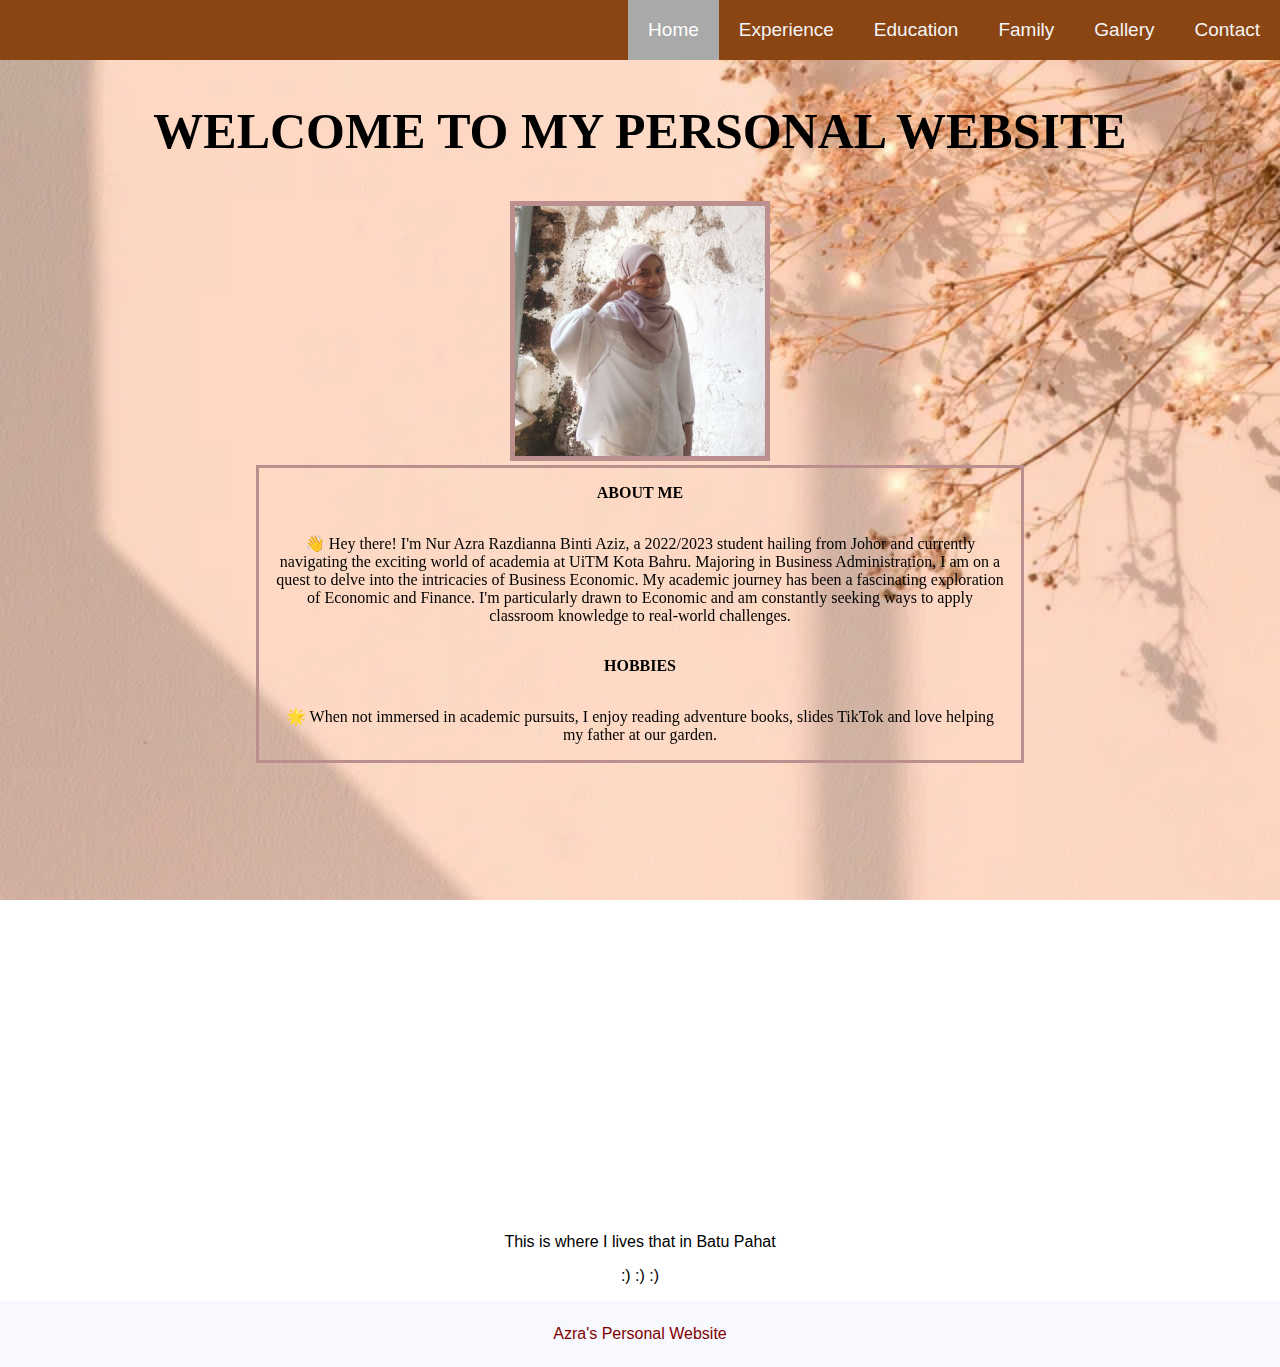
<file: index.html>
<!DOCTYPE html>
 <html>
 <head>
 	<meta charset="utf-8">
 	<meta name="viewport" content="width=device-width, initial-scale=1">
 	<title>HOME PAGE</title>
 <style>
        body
        {
            background-image: url('gambar/wallpaper.webp');
            background-repeat: no-repeat;
            background-attachment: fixed;
            background-size: cover;
        }
     </style>
 </head>
 <body>
 	<style>
body {
  margin: 0;
  font-family: Arial, Helvetica, sans-serif;
}

.topnav {
  overflow: hidden;
  background-color: saddlebrown;
}

.topnav a {
  float: right;
  color: whitesmoke;
  text-align: center;
  padding: 19px 20px;
  text-decoration: none;
  font-size: 19px;
}

.topnav a:hover {
  background-color: #ddd;
  color: black;
}

.topnav a.active {
  background-color: darkgrey;
  color: white;
}
.footer 
{
  background-color: ghostwhite;
  color: maroon;
  text-align: center;
  padding: 0.5em;
  bottom: 2px;
}

</style>
</head>

<body>

<div class="topnav">
  <a href="contact.html">Contact</a>
  <a href="gallery.html">Gallery</a>
  <a href="family.html">Family</a>
  <a href="education.html">Education</a>
  <a href="experience.html">Experience</a>
  <a class="active" href="index.html">Home</a>
</div>

<div style="text-align:center;:20px">
  <h2 style="font-family: verdina; font-size: 50px;";>WELCOME TO MY PERSONAL WEBSITE</h2>
</div>

<center><img src="gambar/white.jpg" width="250" height="250";></center>
<style>
  img
  {
    border: 5px solid rosybrown;
  }
</style>

 <style>
table
{
  border-collapse: collapse;
  width: 60%;
  border: 3px solid rosybrown;
}

th, td 
{
  text-align: center;
  padding: 16px;
  font-family: trebuchet ms;
}
</style>
</head>
<body>
<script>
    {
      alert("Hi there! \n Welcome to my personal website :)")
    }
  </script>

<center><table></center>
  <tr>
    <th>ABOUT ME</th>
  </tr>
  <tr>
    <td>👋 Hey there! I'm Nur Azra Razdianna Binti Aziz, a 2022/2023 student hailing from Johor and currently navigating the exciting world of academia at UiTM Kota Bahru. Majoring in Business Administration, I am on a quest to delve into the intricacies of Business Economic. My academic journey has been a fascinating exploration of Economic and Finance. I'm particularly drawn to Economic and am constantly seeking ways to apply classroom knowledge to real-world challenges.</td>
  </tr>
  <tr>
    <th>HOBBIES</th>
  </tr>
  <tr>
    <td>🌟 When not immersed in academic pursuits, I enjoy reading adventure books, slides TikTok and love helping my father at our garden.</td>
  </tr>
</table>

  <iframe src="https://free.timeanddate.com/clock/i95ejw7g/n122/szw160/szh160/hoc000/hbw4/cf100/hgr0/hcw2/fav0/fiv0/mqc000/mqs3/mql25/mqw2/mqd96/mhc000/mhs3/mhl20/mhw2/mhd96/mmc000/mms3/mml5/mmw2/mmd96/hhs2/hhw8/hms2/hmw8/hmr4/hsc000/hss3/hsl90" frameborder="0" width="160" height="160" align="right"></iframe>

  <center><iframe src="https://www.google.com/maps/embed?pb=!1m18!1m12!1m3!1d3987.83757943958!2d102.99562147501429!3d1.8054807981779557!2m3!1f0!2f0!3f0!3m2!1i1024!2i768!4f13.1!3m3!1m2!1s0x31d057dd84091d83%3A0x3b5e66396df1681!2sKampung%20Rahmat%20Batu%20Pahat!5e0!3m2!1sen!2smy!4v1703942479638!5m2!1sen!2smy" width="600" height="450" style="border:0;" allowfullscreen="" loading="lazy" referrerpolicy="no-referrer-when-downgrade"></iframe></center>
  <center><p>This is where I lives that in Batu Pahat</center>


<p>:) :) :)</p>

<div class="footer">
  <p>Azra's Personal Website</p>
</div>
 
 </body>
 </html>
</file>
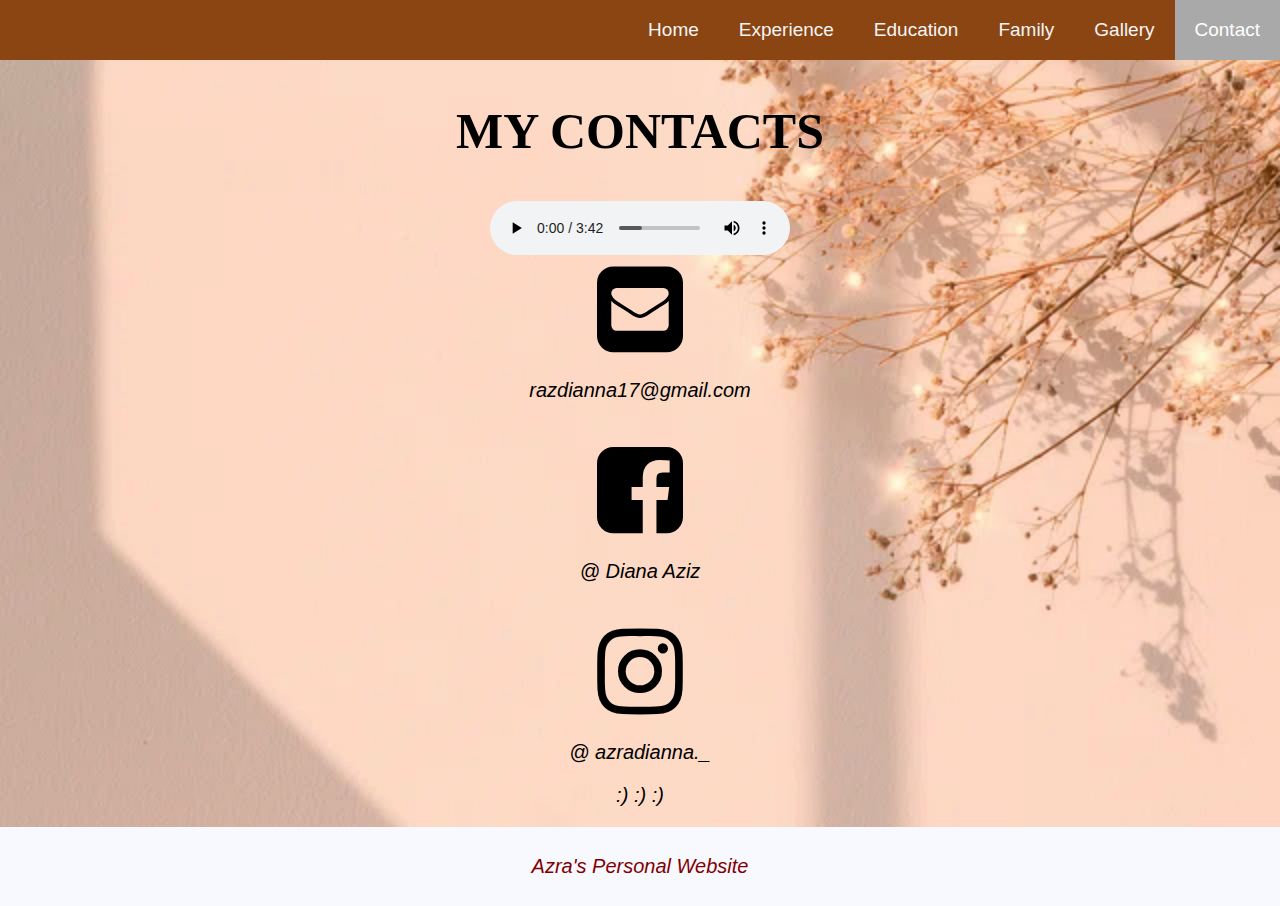
<file: contact.html>
<!DOCTYPE html>
 <html>
 <head>
 	<meta charset="utf-8">
 	<meta name="viewport" content="width=device-width, initial-scale=1">
 	<title>CONTACT</title>
 	<link rel="stylesheet" type="text/css" href="contactcss/contact.css">

    <style>
        body
        {
            background-image: url('gambar/wallpaper.webp');
            background-repeat: no-repeat;
            background-attachment: fixed;
            background-size: cover;
        }
     </style>
 </head>
 <body>
 	<style>
body {
  margin: 0;
  font-family: Arial, Helvetica, sans-serif;
}

.topnav {
  overflow: hidden;
  background-color: saddlebrown;
}

.topnav a {
  float: right;
  color: whitesmoke;
  text-align: center;
  padding: 19px 20px;
  text-decoration: none;
  font-size: 19px;
}

.topnav a:hover {
  background-color: #ddd;
  color: black;
}

.topnav a.active {
  background-color: darkgrey;
  color: white;
}

</style>
</head>
<body>

<div class="topnav">
  <a class="active" href="contact.html">Contact</a>
  <a href="gallery.html">Gallery</a>
  <a href="family.html">Family</a>
  <a href="education.html">Education</a>
  <a href="experience.html">Experience</a>
  <a href="index.html">Home</a>
</div>

<div style="text-align:center;:20px">
  <h2 style="font-family: verdina; font-size: 50px;";>MY CONTACTS</h2>
</div>


 </head>
 <body>
 <link rel="stylesheet" href="https://cdnjs.cloudflare.com/ajax/libs/font-awesome/4.7.0/css/font-awesome.min.css">
</head>
<body>

  <center><audio controls>
    <source src="audio/THP.mp3" type="audio/mp3">
  </audio></center>

<center><i class="fa fa-envelope-square" style="font-size:100px;"></i></center>
<center><p>razdianna17@gmail.com</p></center>
<br>

<link rel="stylesheet" href="https://cdnjs.cloudflare.com/ajax/libs/font-awesome/4.7.0/css/font-awesome.min.css">
</head>
<body>

<center><i class="fa fa-facebook-square" style="font-size:100px;"></i></center>
<center><p>@ Diana Aziz</center>
<br>

<link rel="stylesheet" href="https://cdnjs.cloudflare.com/ajax/libs/font-awesome/4.7.0/css/font-awesome.min.css">
</head>
<body>

<center><i class="fa fa-instagram" style="font-size:100px;"></i></center>
<center><p>@ azradianna._</p></center>

<center><p>:) :) :)</p></center>

<div class="footer">
  <p>Azra's Personal Website</p>
</div>
 
 </body>
 </html>
</file>
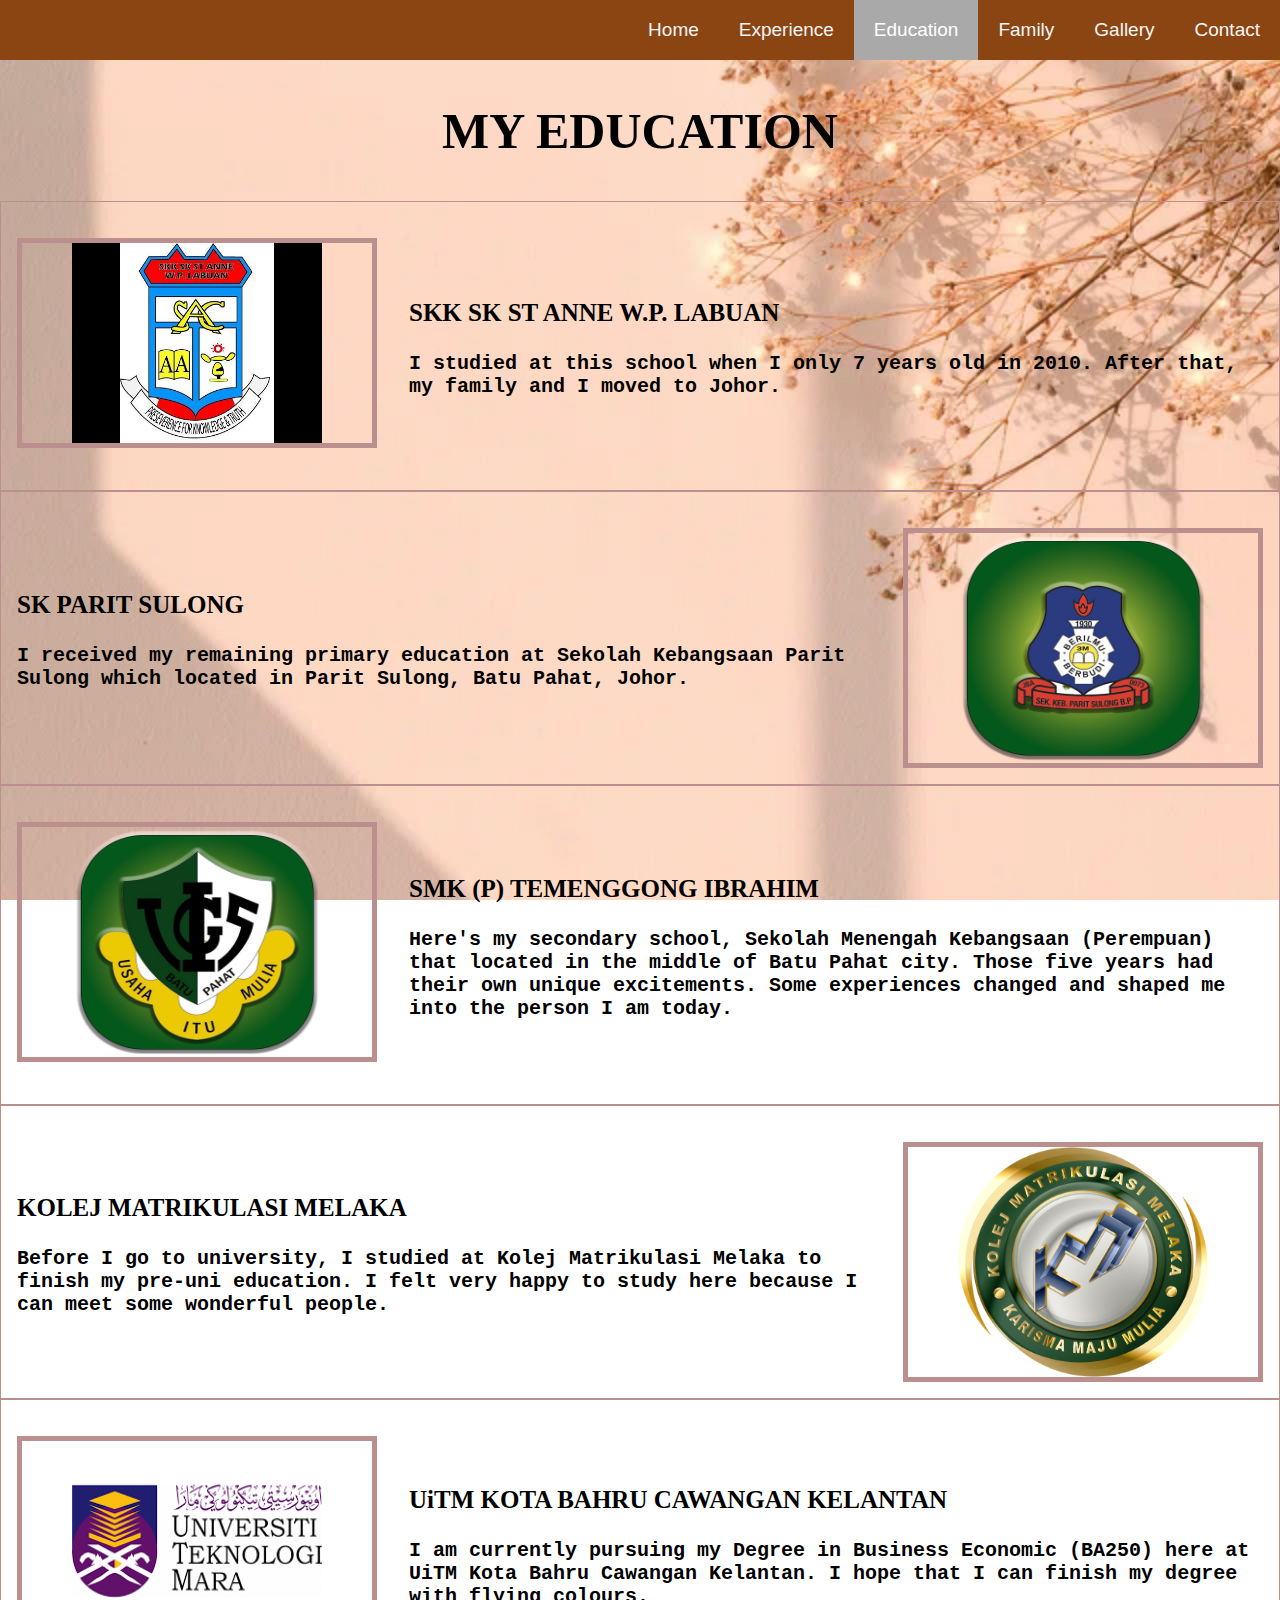
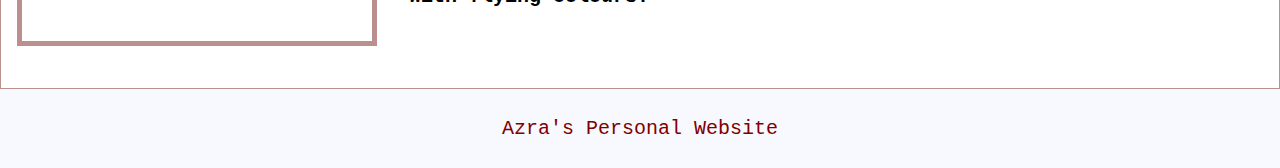
<file: education.html>
<!DOCTYPE html>
 <html>
 <head>
 	<meta charset="utf-8">
 	<meta name="viewport" content="width=device-width, initial-scale=1">
 	<title>EDUCATION</title>

  <link rel="stylesheet" type="text/css" href="css_file/css.css">
  <style>
        body
        {
            background-image: url('gambar/wallpaper.webp');
            background-repeat: no-repeat;
            background-attachment: fixed;
            background-size: cover;
        }
     </style>
</head>
<body>

<div class="topnav">
  <a href="contact.html">Contact</a>
  <a href="gallery.html">Gallery</a>
  <a href="family.html">Family</a>
  <a class="active" href="education.html">Education</a>
  <a href="experience.html">Experience</a>
  <a href="index.html">Home</a>
</div>

<div style="text-align:center;:20px">
  <h2 style="font-family: verdina;">MY EDUCATION</h2>

</div>

<style>
table {
  border-collapse: collapse;
  width: 50%;
  border: 0.5px solid rosybrown;
}

th, td {
  text-align: left;
  padding: 16px;
}
</style>
</head>
<body>

<table style="width: 100%" class="center">

  <tr>
    <td><p><img src="gambar/anne.jpg" width="250" height="200" style="float : center;"></td>
    <td><h3>SKK SK ST ANNE W.P. LABUAN</h3>
        <p><strong>I studied at this school when I only 7 years old in 2010. After that, my family and I moved to Johor.
    </strong></p></td>

  </tr>
</table>

<style>
table 
{
  border-collapse: collapse;
  width: 50%;
  border: 0.5px solid rosybrown;
}

th, td {
  text-align: left;
  padding: 16px;
}
</style>
<body>

<table style="width: 100%" class="center">

  <tr>
    <td><h3 >SK PARIT SULONG</h3>
        <p><strong>I received my remaining primary education at Sekolah Kebangsaan Parit Sulong which located in Parit Sulong, Batu Pahat, Johor. 
    </strong></p></td>
    <td><p><img src="gambar/sk.png" width="250" height="230" style="float : right;"></td>
  </tr>
</table>

<style>
table {
  border-collapse: collapse;
  width: 50%;
  border: 0.5px solid rosybrown;
}

th, td {
  text-align: left;
  padding: 16px;
}
</style>
</head>
<body>

<table style="width: 100%" class="center">

  <tr>
    <td><p><img src="gambar/tigs.png" width="250" height="230" style="float : center;"></td>
    <td><h3>SMK (P) TEMENGGONG IBRAHIM</h3>
        <p><strong>Here's my secondary school, Sekolah Menengah Kebangsaan (Perempuan) that located in the middle of Batu Pahat city. Those five years had their own unique excitements. Some experiences changed and shaped me into the person I am today.
    </strong></p></td>

  </tr>
</table>

<style>
table 
{
  border-collapse: collapse;
  width: 50%;
  border: 0.5px solid rosybrown;
}

th, td {
  text-align: left;
  padding: 16px;
}
</style>
<body>

<table style="width: 100%" class="center">

  <tr>
    <td><h3>KOLEJ MATRIKULASI MELAKA</h3>
        <p><strong>Before I go to university, I studied at Kolej Matrikulasi Melaka to finish my pre-uni education. I felt very happy to study here because I can meet some wonderful people.
    </strong></p></td>
    <td><p><img src="gambar/kmm.png" width="250" height="230" style="float : right;"></td>
  </tr>
</table>

<style>
table {
  border-collapse: collapse;
  width: 50%;
  border: 0.5px solid rosybrown;
}

th, td {
  text-align: left;
  padding: 16px;
}
</style>
</head>
<body>

<table style="width: 100%" class="center">

  <tr>
    <td><p><img src="gambar/uitm.png" width="250" height="200" style="float : center;"></td>
    <td><h3>UiTM KOTA BAHRU CAWANGAN KELANTAN</h3>
        <p><strong>I am currently pursuing my Degree in Business Economic (BA250) here at UiTM Kota Bahru Cawangan Kelantan. I hope that I can finish my degree with flying colours.
    </strong></p></td>

  </tr>
</table>

<div class="footer">
  <p>Azra's Personal Website</p>
</div>
 
 </body>
 </html>
</file>
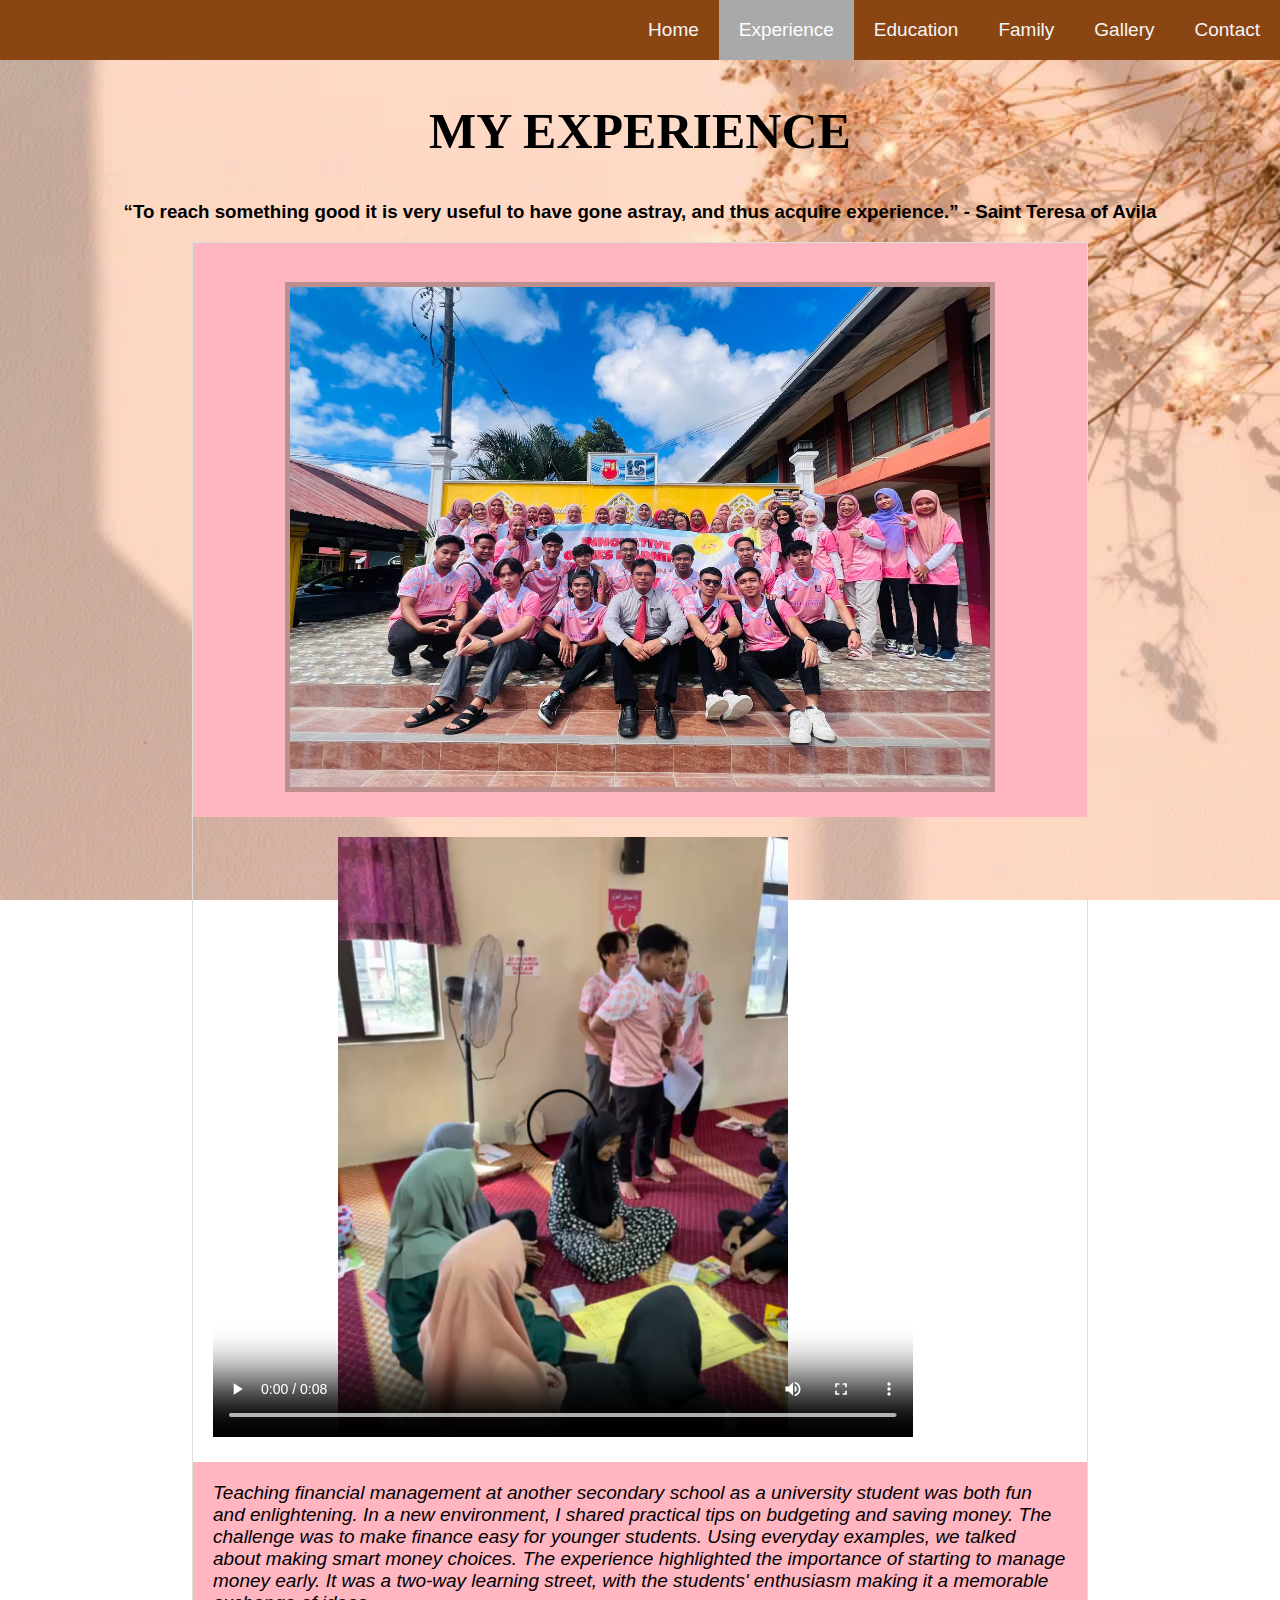
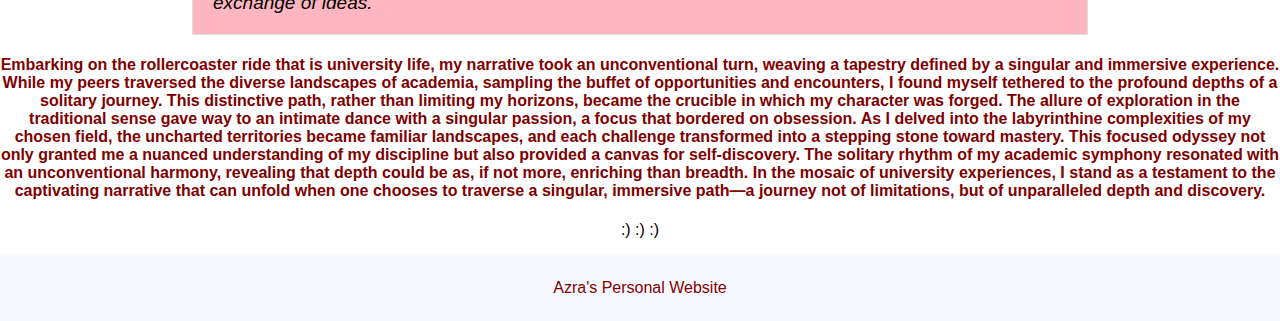
<file: experience.html>
<!DOCTYPE html>
 <html>
 <head>
 	<meta charset="utf-8">
 	<meta name="viewport" content="width=device-width, initial-scale=1">
 	<title>EXPERIENCE</title>
   <link rel="stylesheet" type="text/css" href="excss/experience.css">

 	<style>
        body
        {
            background-image: url('gambar/wallpaper.webp');
            background-repeat: no-repeat;
            background-attachment: fixed;
            background-size: cover;
        }
     </style>
 </head>
 <body>
 	<style>
body {
  margin: 0;
  font-family: Arial, Helvetica, sans-serif;
}

.topnav {
  overflow: hidden;
  background-color: saddlebrown;
}

.topnav a {
  float: right;
  color: whitesmoke;
  text-align: center;
  padding: 19px 20px;
  text-decoration: none;
  font-size: 19px;
}

.topnav a:hover {
  background-color: #ddd;
  color: black;
}

.topnav a.active {
  background-color: darkgrey;
  color: white;
}

</style>
</head>
<body>

<div class="topnav">
  <a href="contact.html">Contact</a>
  <a href="gallery.html">Gallery</a>
  <a href="family.html">Family</a>
  <a href="education.html">Education</a>
  <a class="active" href="experience.html">Experience</a>
  <a href="index.html">Home</a>
</div>

 <div style="text-align:center;:20px">
  <h2 style="font-family: verdina; font-size: 50px;";>MY EXPERIENCE</h2>
</div>


 </head>
 <body>

  <center><h3>“To reach something good it is very useful to have gone astray, and thus acquire experience.”  - Saint Teresa of Avila</h3></center>

 <table class="center">
    <tr>
      <td><p><center><img src="gambar/sulam.jpg" width="700" height="500";></center>
    </tr>
    <tr>
      <td><video width="700" height="600" controls="center">
    <source src="video/video.MOV" type="video/mp4">
    </video></td>
    </tr>
    <tr>
      <td>Teaching financial management at another secondary school as a university student was both fun and enlightening. In a new environment, I shared practical tips on budgeting and saving money. The challenge was to make finance easy for younger students. Using everyday examples, we talked about making smart money choices. The experience highlighted the importance of starting to manage money early. It was a two-way learning street, with the students' enthusiasm making it a memorable exchange of ideas.</td>
    </tr>
  </table>

  <center><h4>Embarking on the rollercoaster ride that is university life, my narrative took an unconventional turn, weaving a tapestry defined by a singular and immersive experience. While my peers traversed the diverse landscapes of academia, sampling the buffet of opportunities and encounters, I found myself tethered to the profound depths of a solitary journey. This distinctive path, rather than limiting my horizons, became the crucible in which my character was forged. The allure of exploration in the traditional sense gave way to an intimate dance with a singular passion, a focus that bordered on obsession. As I delved into the labyrinthine complexities of my chosen field, the uncharted territories became familiar landscapes, and each challenge transformed into a stepping stone toward mastery. This focused odyssey not only granted me a nuanced understanding of my discipline but also provided a canvas for self-discovery. The solitary rhythm of my academic symphony resonated with an unconventional harmony, revealing that depth could be as, if not more, enriching than breadth. In the mosaic of university experiences, I stand as a testament to the captivating narrative that can unfold when one chooses to traverse a singular, immersive path—a journey not of limitations, but of unparalleled depth and discovery.</h4></center>

  <center><p>:) :) :)</p></center>

  <div class="footer">
  <p>Azra's Personal Website</p>
  </div>
  
 
 </body>
 </html>
</file>
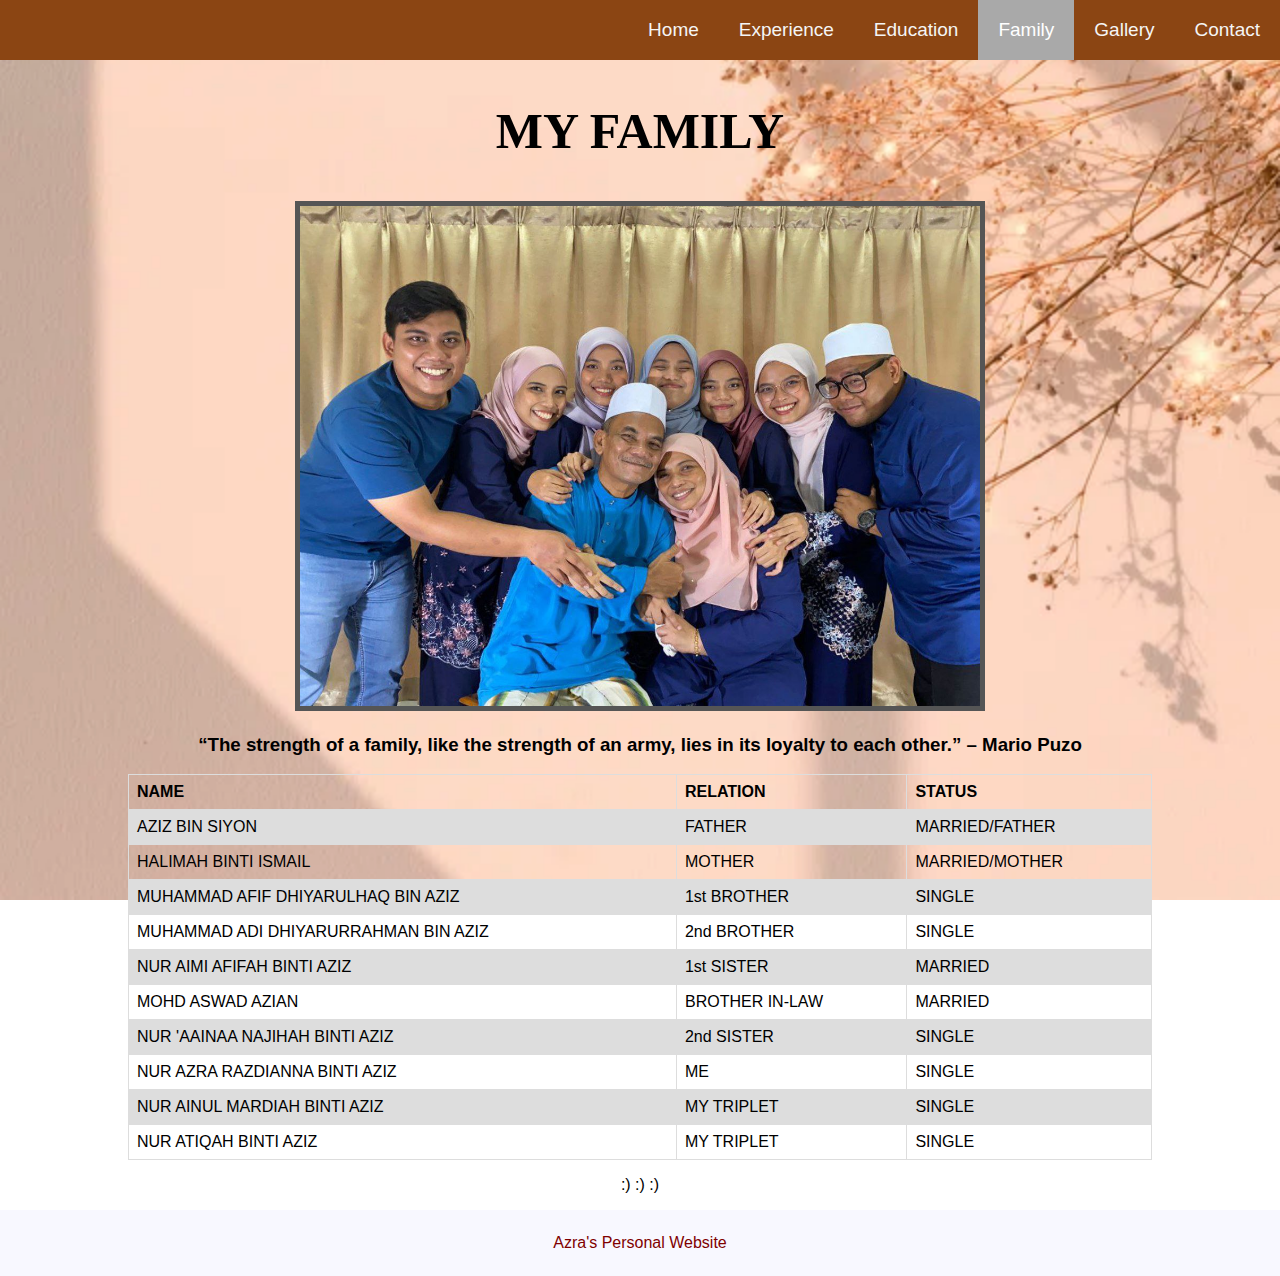
<file: family.html>
<!DOCTYPE html>
 <html>
 <head>
 	<meta charset="utf-8">
 	<meta name="viewport" content="width=device-width, initial-scale=1">
 	<title> MY FAMILY</title>
  <link rel="stylesheet" type="text/css" href="family/family.css">

 	<style>
        body
        {
            background-image: url('gambar/wallpaper.webp');
            background-repeat: no-repeat;
            background-attachment: fixed;
            background-size: cover;
        }
        table 
        {
            font-family: arial, sans-serif;
            border-collapse: collapse;
            width: 80%;
        }

td, th {
  border: 1px solid #dddddd;
  text-align: left;
  padding: 8px;
}

tr:nth-child(even) {
  background-color: #dddddd;
}
</style>
     </style>
 </head>
 <body>
 	<style>
body {
  margin: 0;
  font-family: Arial, Helvetica, sans-serif;
}

.topnav {
  overflow: hidden;
  background-color: saddlebrown;
}

.topnav a {
  float: right;
  color: whitesmoke;
  text-align: center;
  padding: 19px 20px;
  text-decoration: none;
  font-size: 19px;
}

.topnav a:hover {
  background-color: #ddd;
  color: black;
}

.topnav a.active {
  background-color: darkgrey;
  color: white;
}

</style>
</head>
<body>

<div class="topnav">
  <a href="contact.html">Contact</a>
  <a href="gallery.html">Gallery</a>
  <a class="active" href="family.html">Family</a>
  <a href="education.html">Education</a>
  <a href="experience.html">Experience</a>
  <a href="index.html">Home</a>
</div>

 <div style="text-align:center;:20px">
  <h2 style="font-family: verdina; font-size: 50px;";>MY FAMILY</h2>
</div>

</head>
<body>

  <center><img src="gambar/LOVE.jpg" alt="Paris" class="center" width="680" height="500"></center>
  <center><h3>“The strength of a family, like the strength of an army, lies in its loyalty to each other.” – Mario Puzo</h3></center>
 

<center><table>
  <tr>
    <th>NAME</th>
    <th>RELATION</th>
    <th>STATUS</th>
  </tr>
  <tr>
    <td>AZIZ BIN SIYON</td>
    <td>FATHER</td>
    <td>MARRIED/FATHER</td>
  </tr>
  <tr>
    <td>HALIMAH BINTI ISMAIL</td>
    <td>MOTHER</td>
    <td>MARRIED/MOTHER</td>
  </tr>
  <tr>
    <td>MUHAMMAD AFIF DHIYARULHAQ BIN AZIZ</td>
    <td>1st BROTHER</td>
    <td>SINGLE</td>
  </tr>
  <tr>
    <td>MUHAMMAD ADI DHIYARURRAHMAN BIN AZIZ</td>
    <td>2nd BROTHER</td>
    <td>SINGLE</td>
  </tr>
  <tr>
    <td>NUR AIMI AFIFAH BINTI AZIZ</td>
    <td>1st SISTER</td>
    <td>MARRIED</td>
  </tr>
  <tr>
    <td>MOHD ASWAD AZIAN</td>
    <td>BROTHER IN-LAW</td>
    <td>MARRIED</td>
  </tr>
  <tr>
    <td>NUR 'AAINAA NAJIHAH BINTI AZIZ</td>
    <td>2nd SISTER</td>
    <td>SINGLE</td>
  </tr>
  <tr>
    <td>NUR AZRA RAZDIANNA BINTI AZIZ</td>
    <td>ME</td>
    <td>SINGLE</td>
  </tr>
  <tr>
    <td>NUR AINUL MARDIAH BINTI AZIZ</td>
    <td>MY TRIPLET</td>
    <td>SINGLE</td>
  </tr>
  <tr>
    <td>NUR ATIQAH BINTI AZIZ</td>
    <td>MY TRIPLET</td>
    <td>SINGLE</td>
  </tr>
</table></center>

<center><p>:) :) :)</p></center>

<div class="footer">
  <p>Azra's Personal Website</p>
</div>
 
 </body>
 </html>
</file>
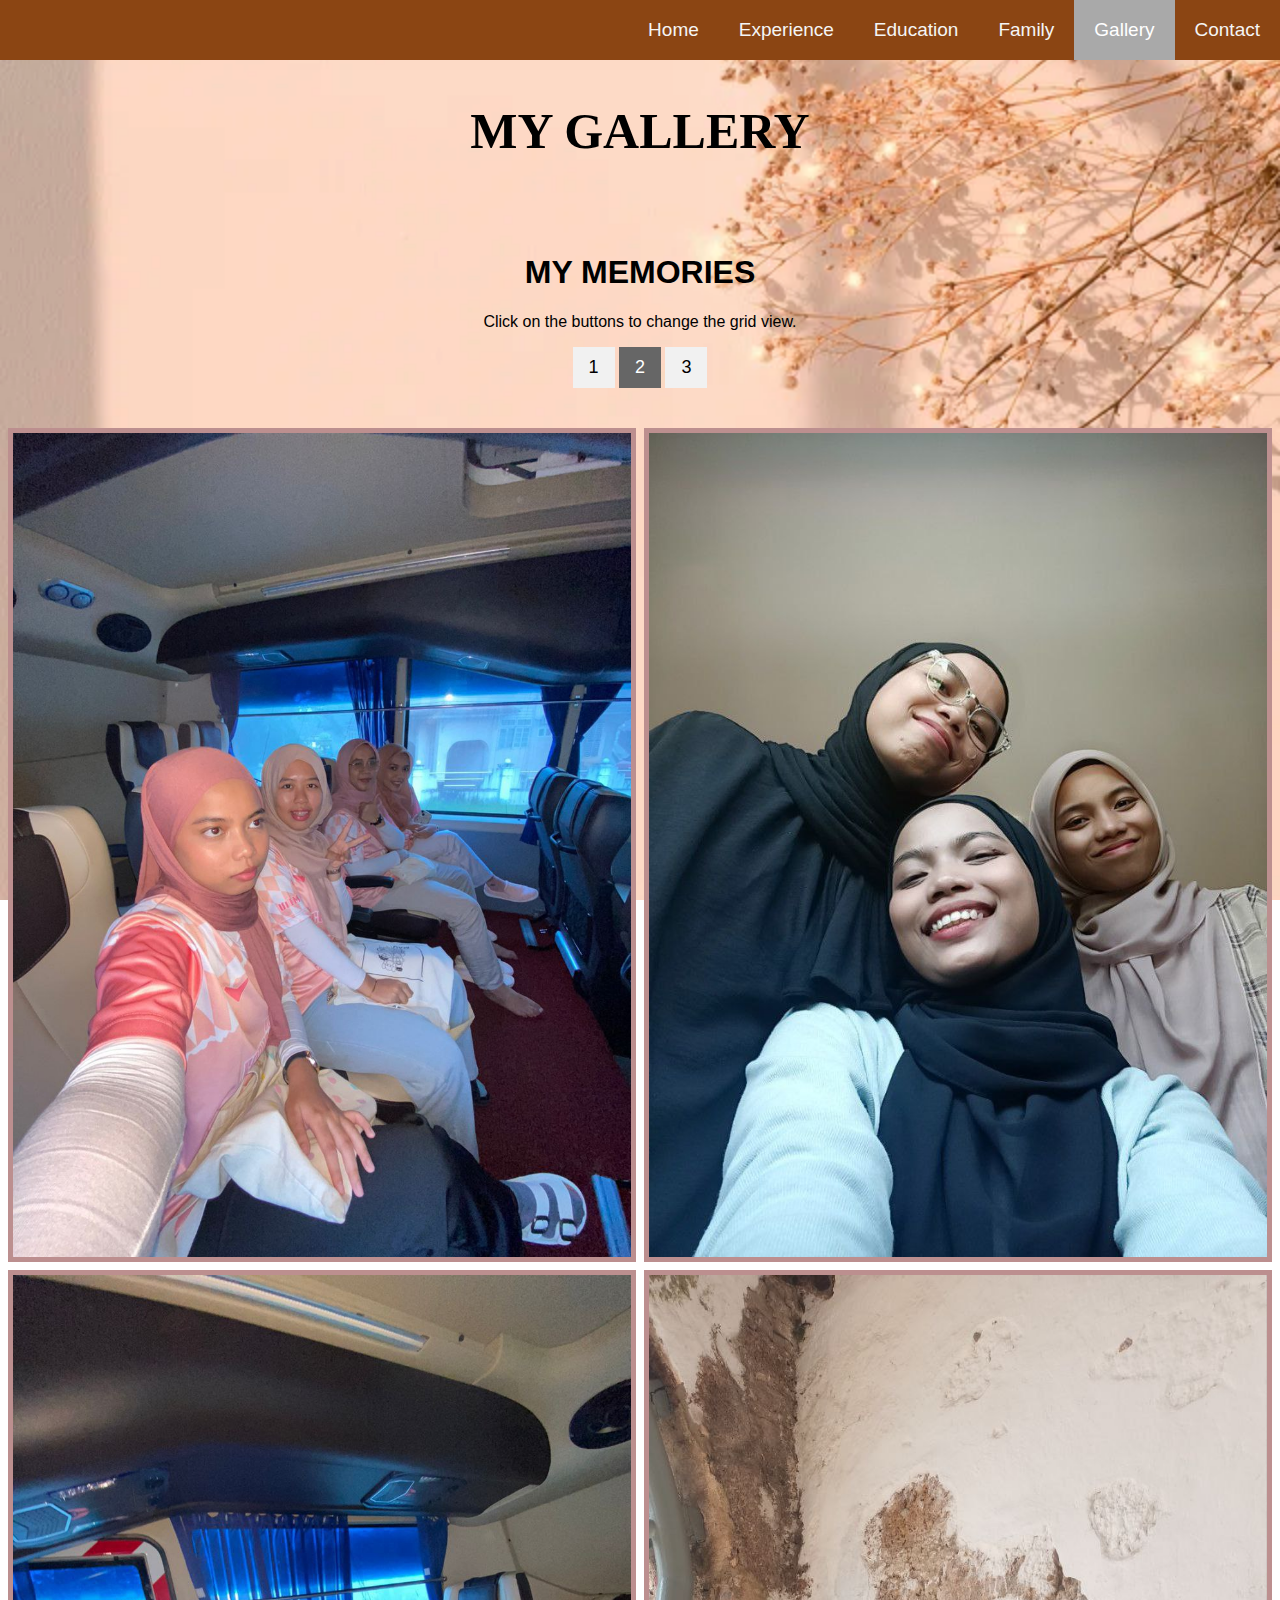
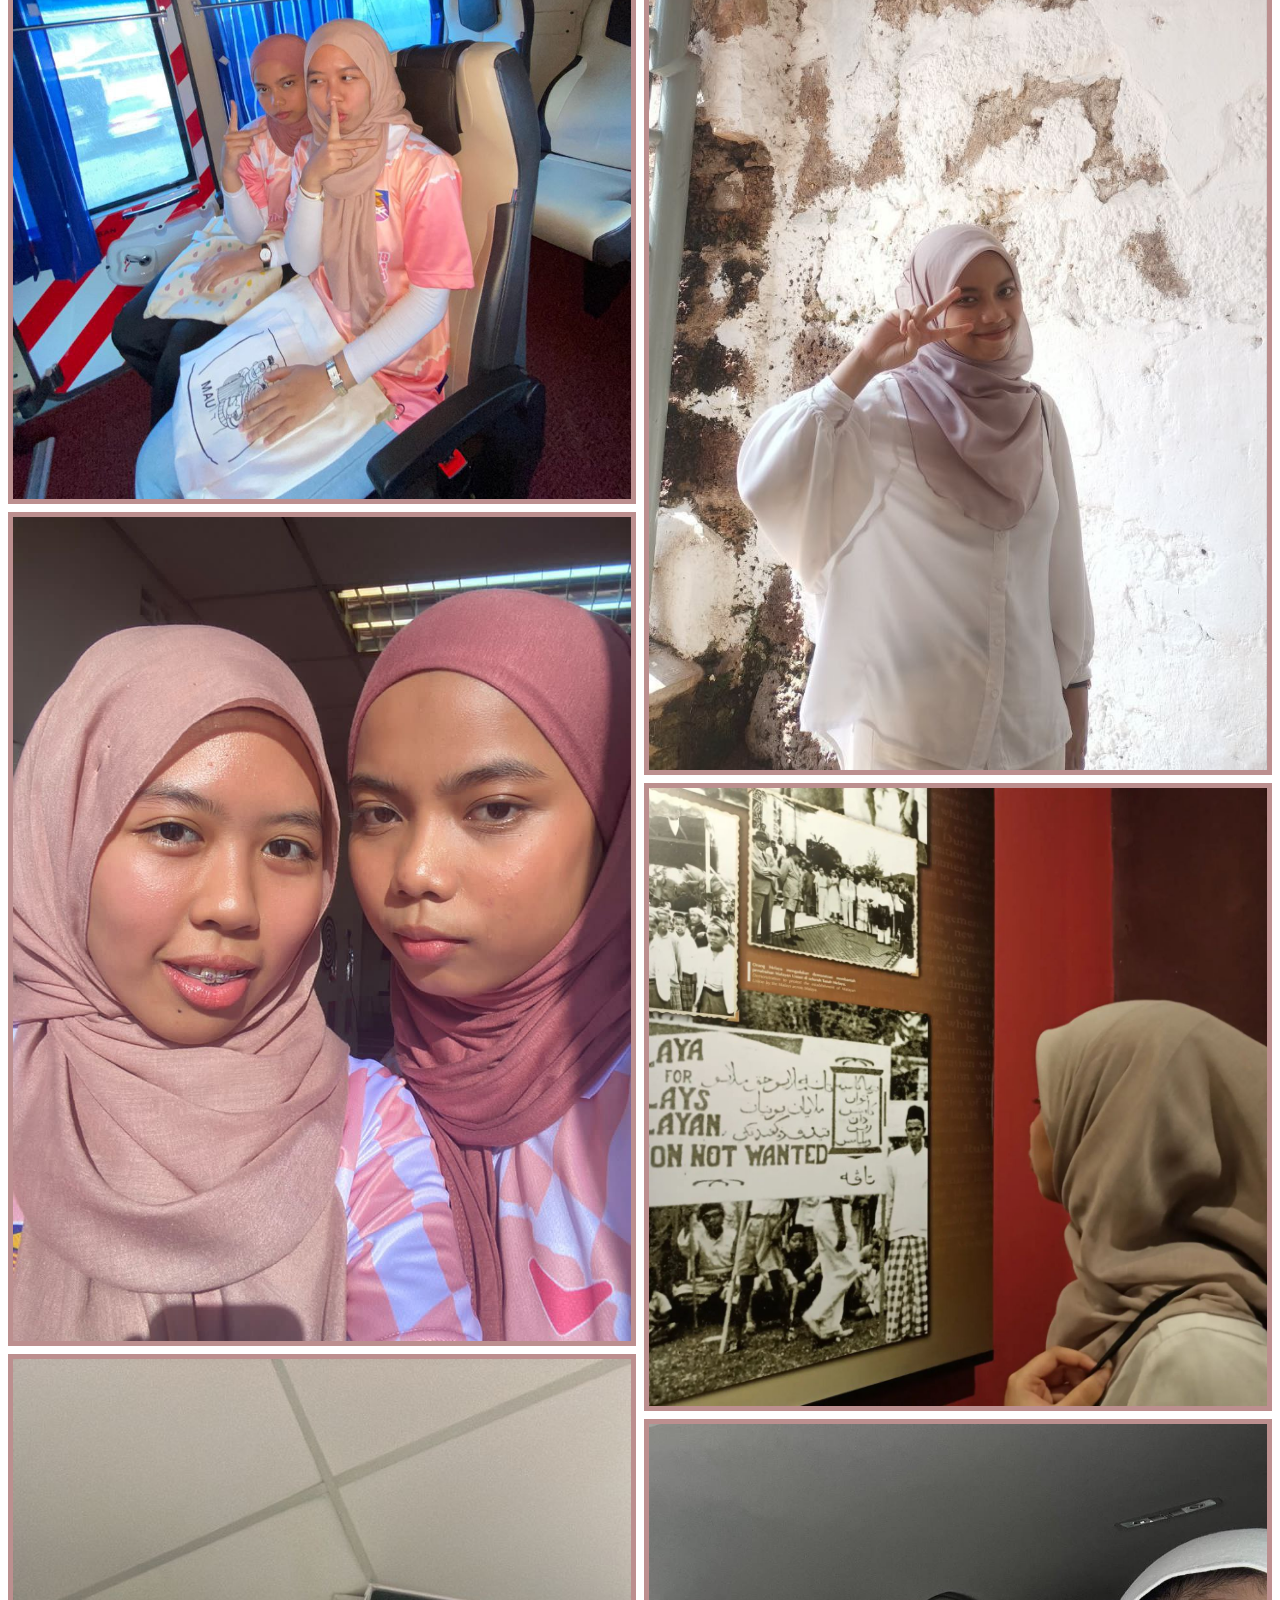
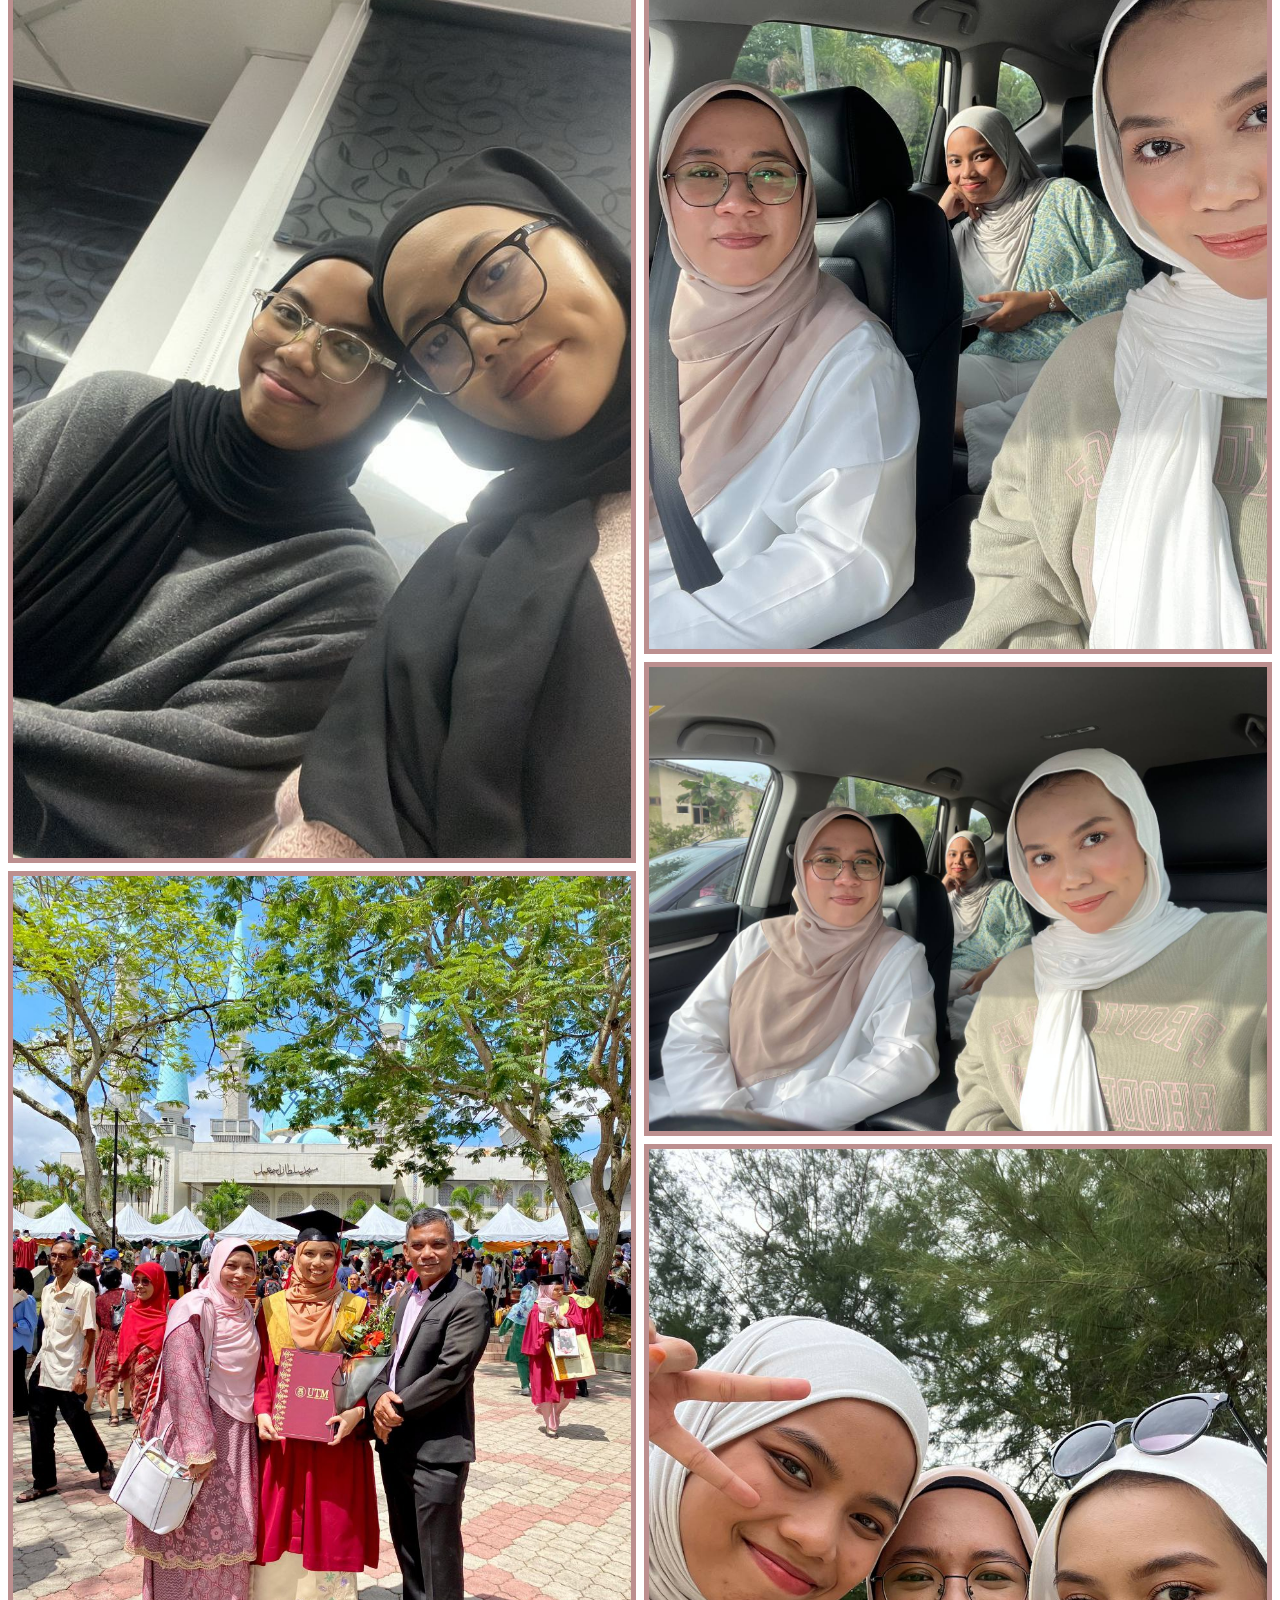
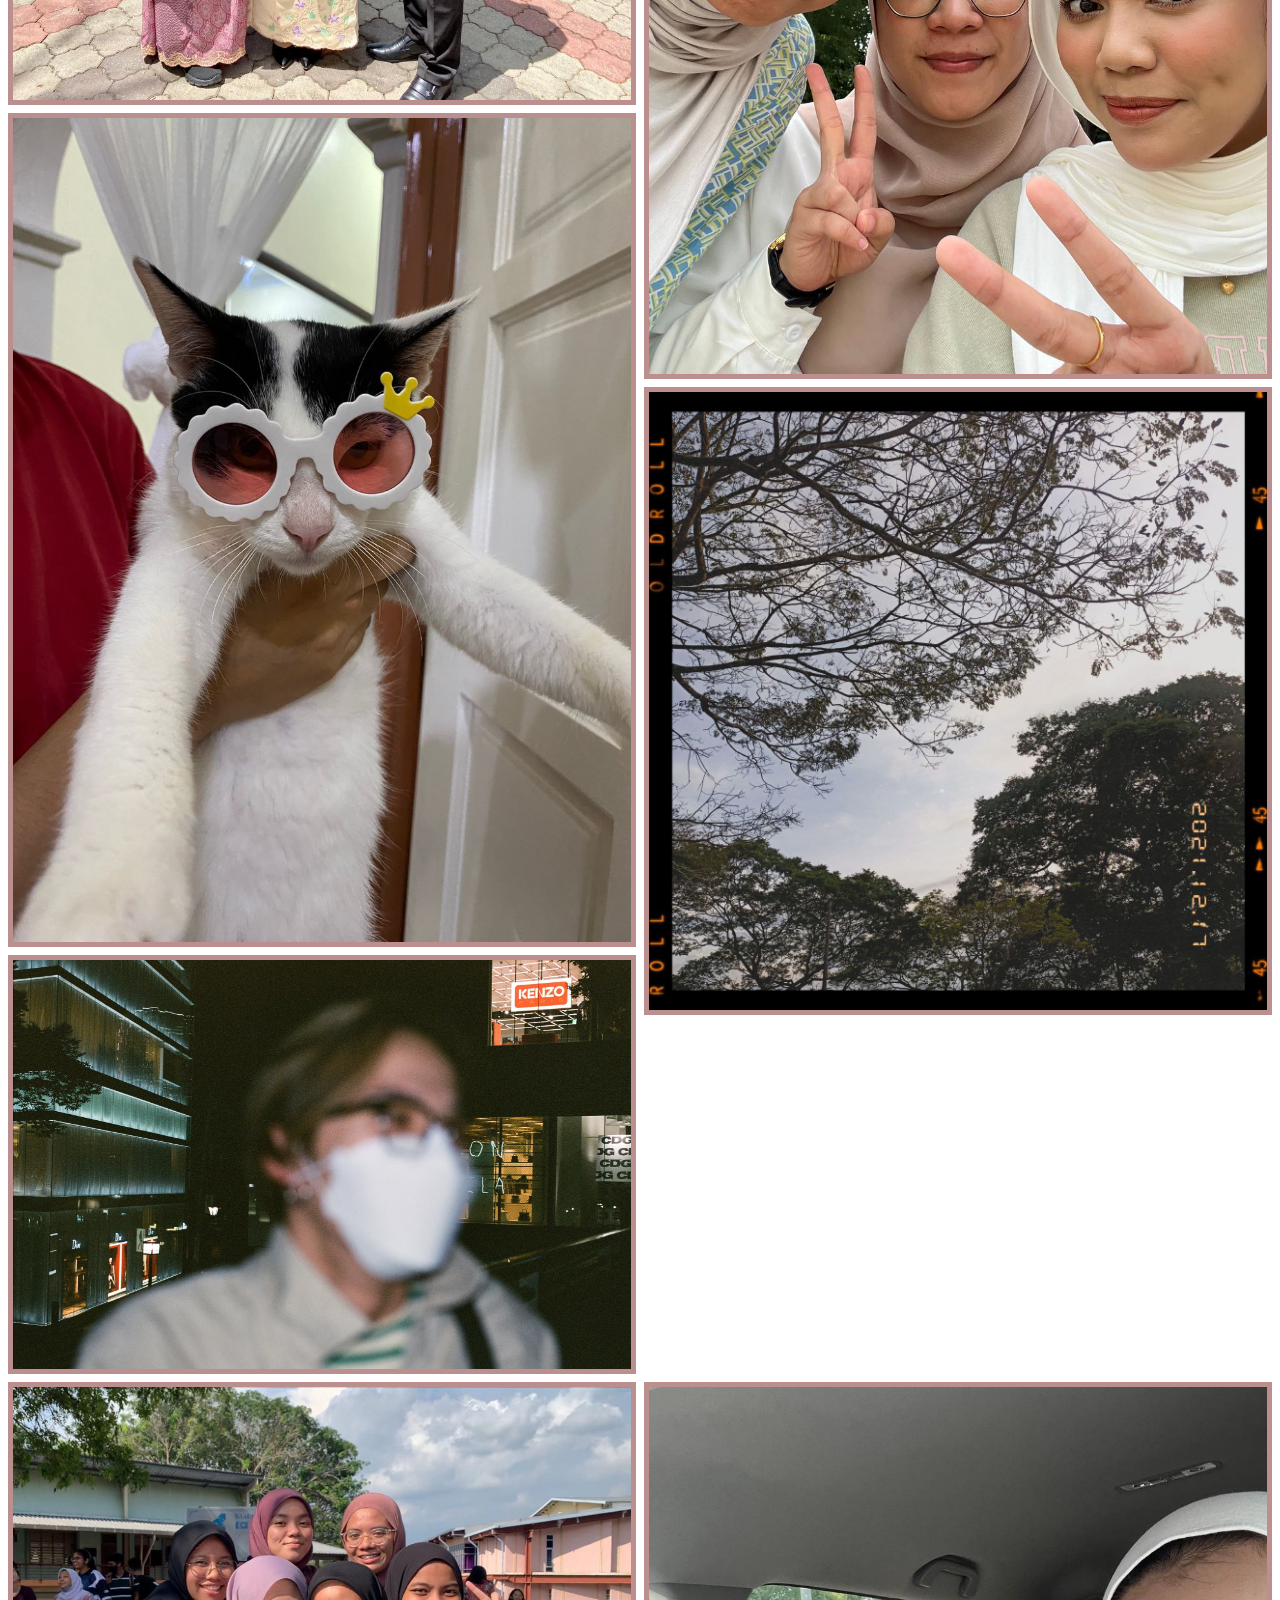
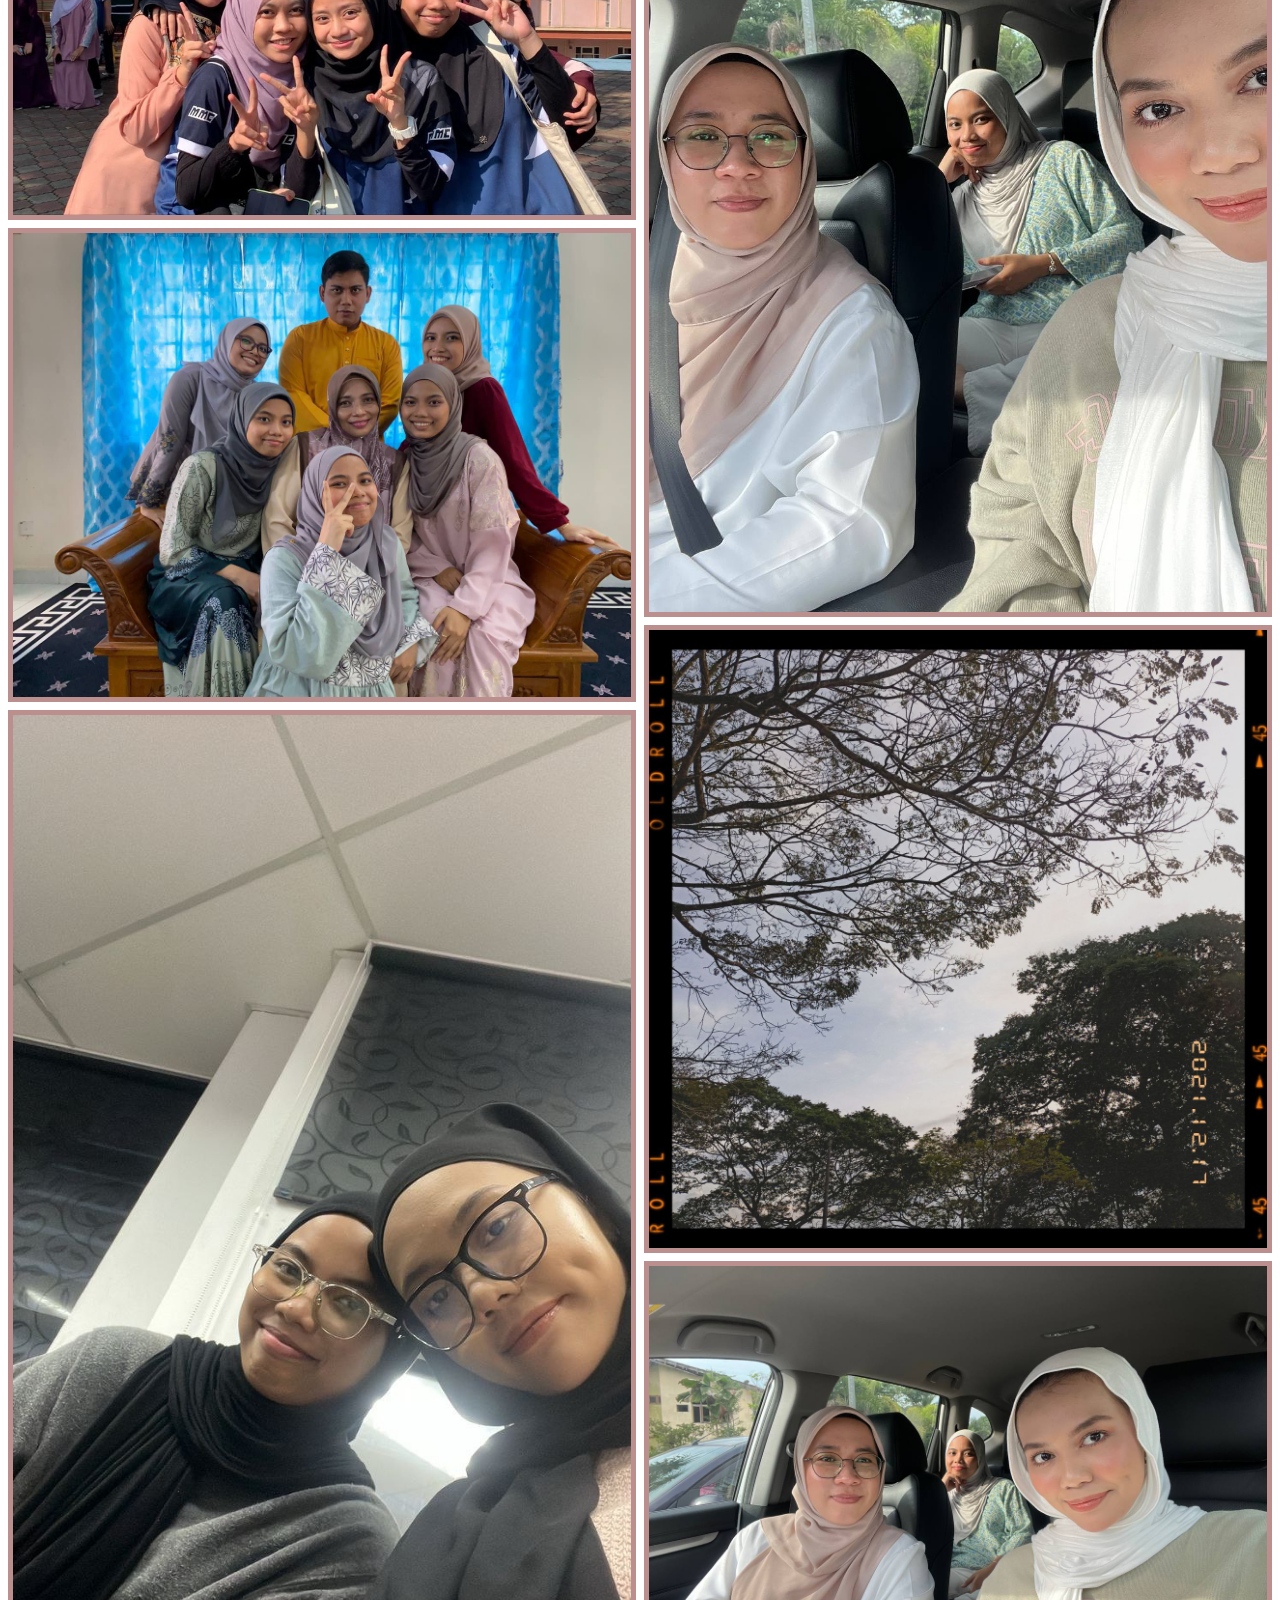
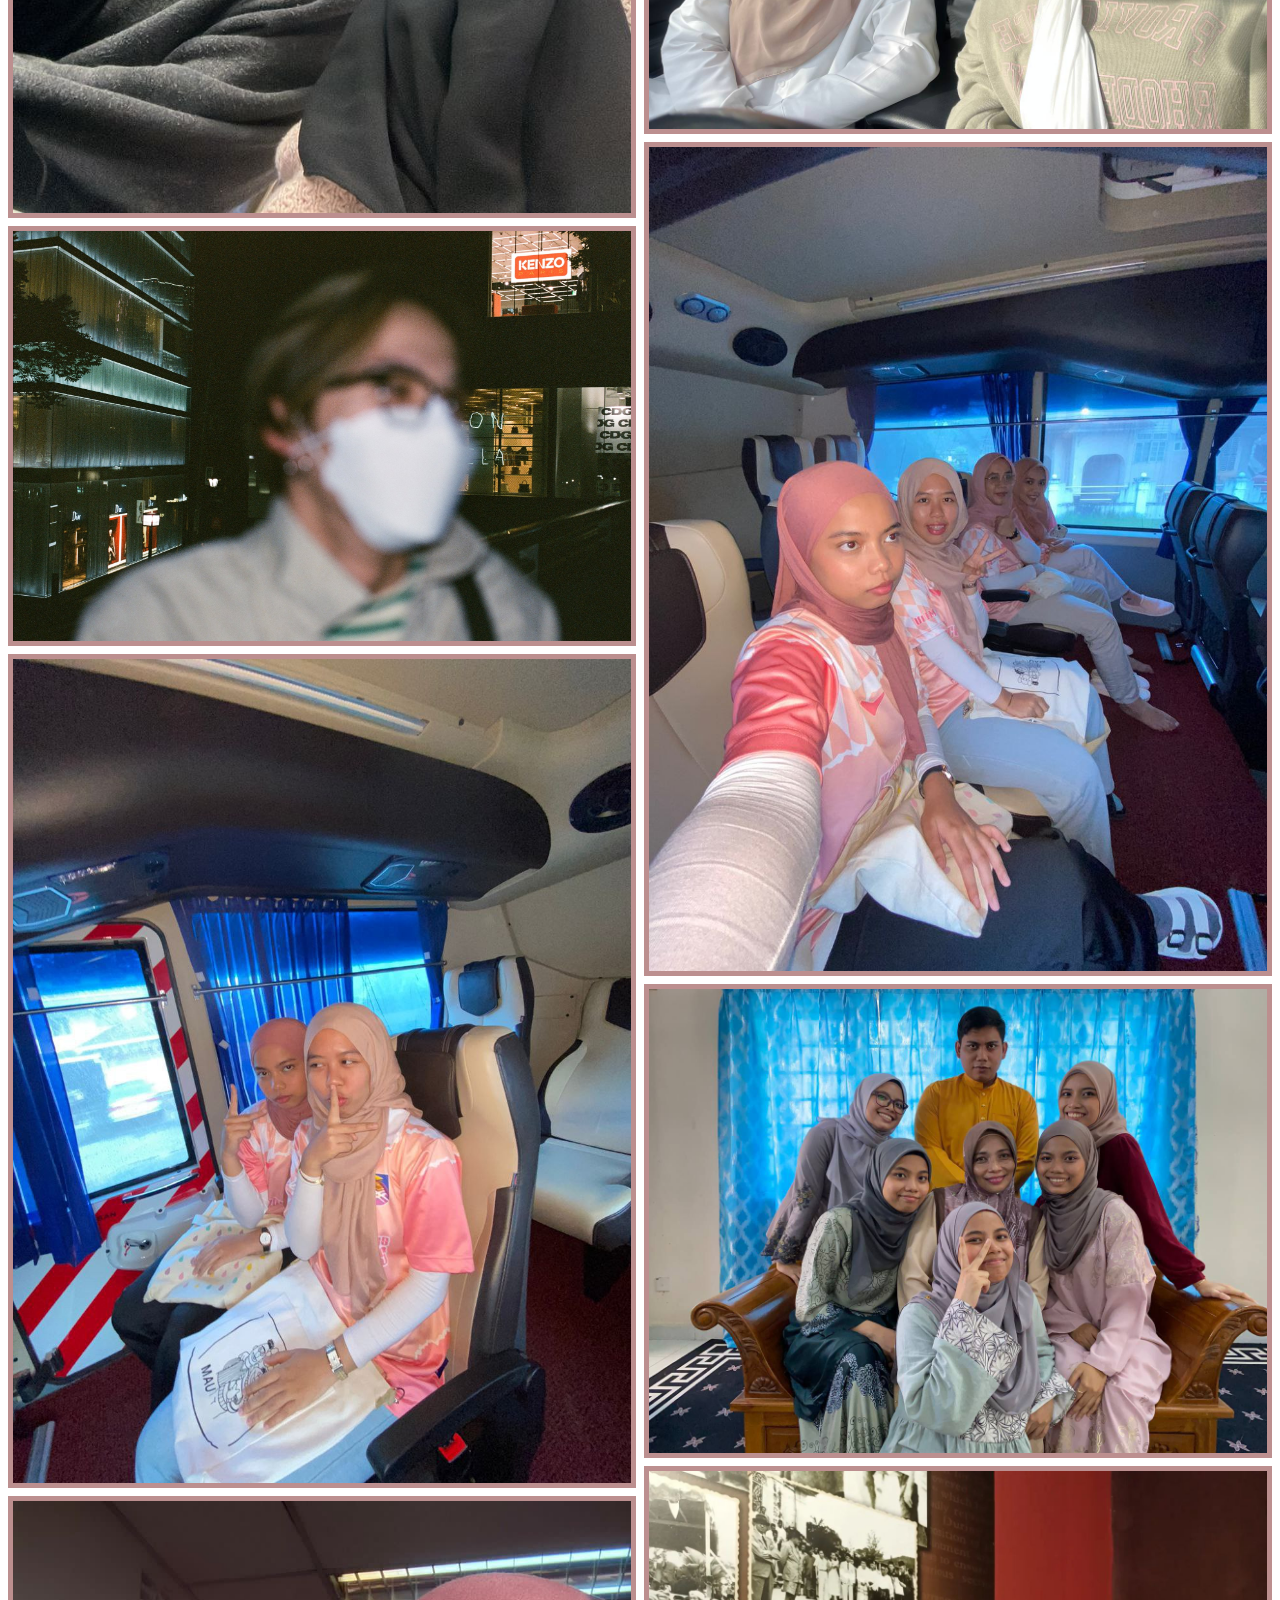
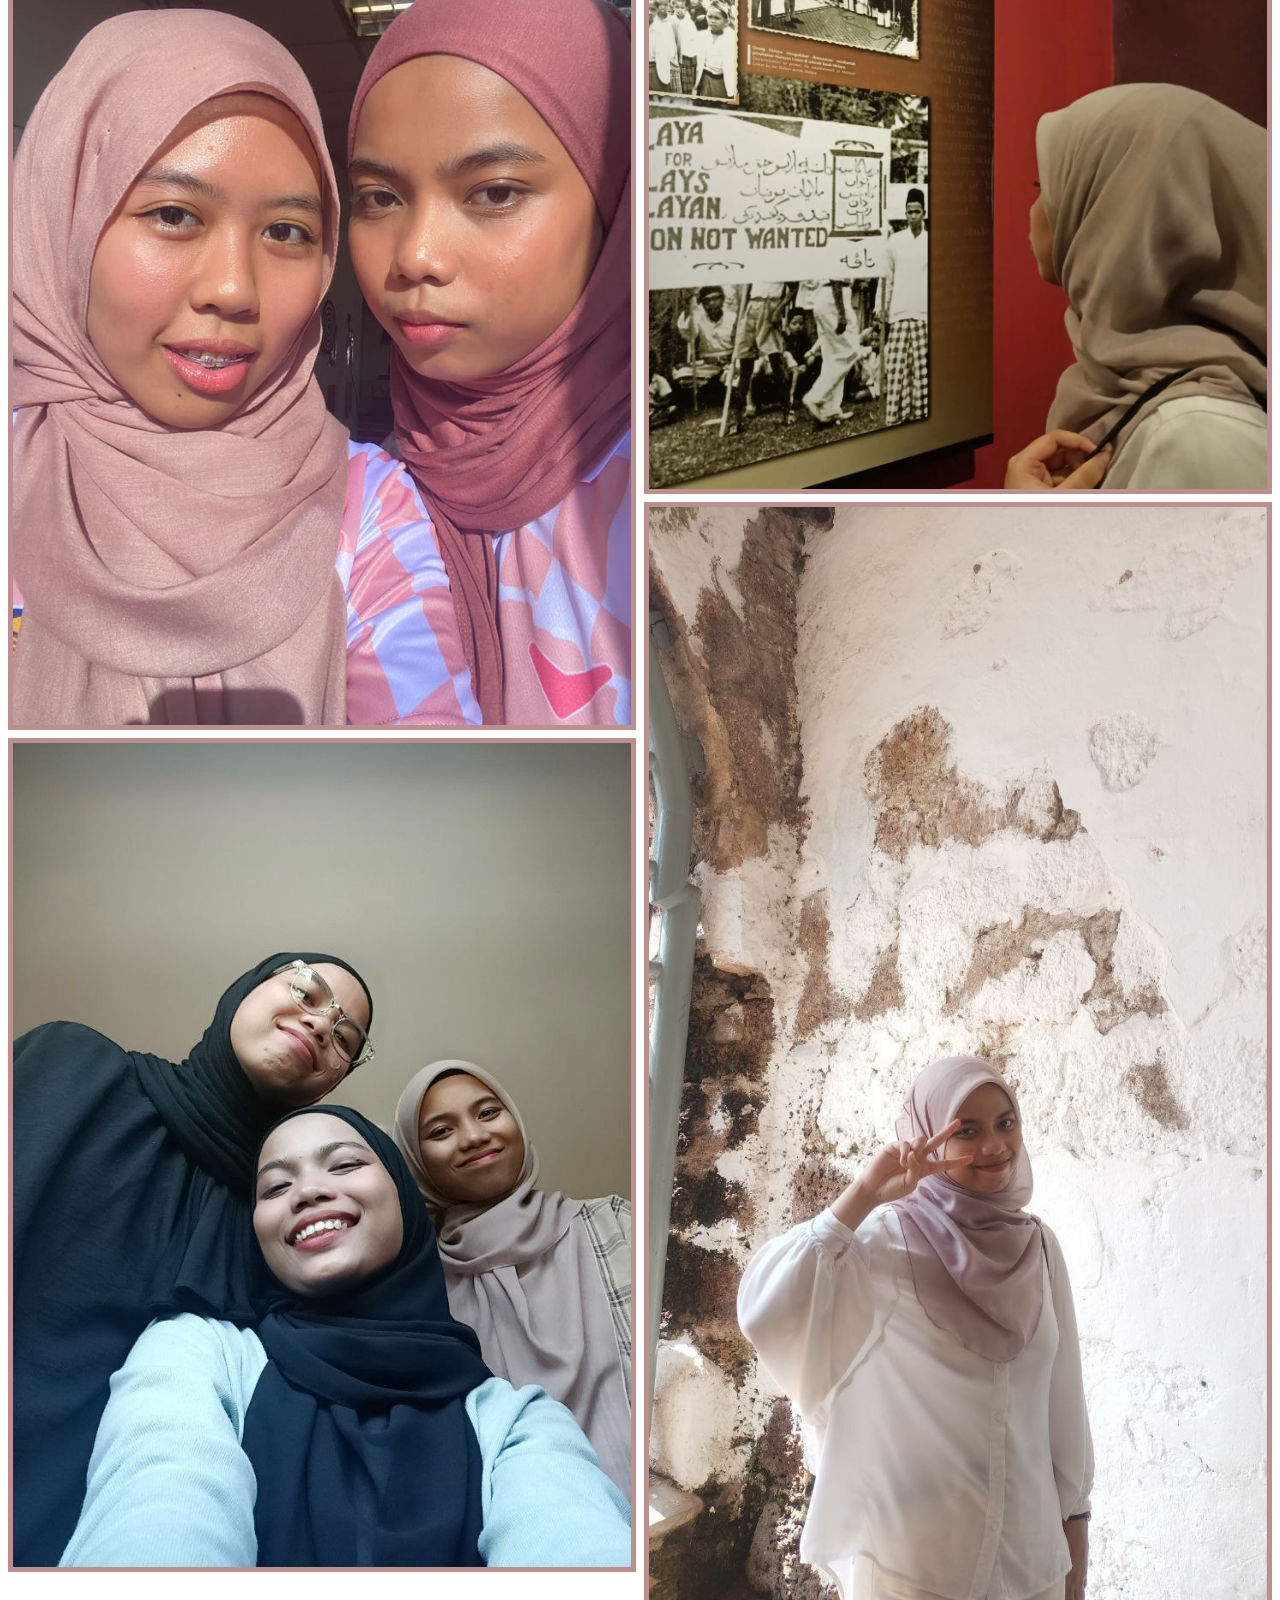
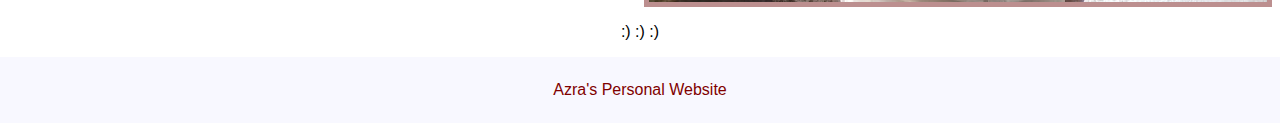
<file: gallery.html>
<!DOCTYPE html>
 <html>
 <head>
 	<meta charset="utf-8">
 	<meta name="viewport" content="width=device-width, initial-scale=1">
 	<title>GALLERY</title>
 	<link rel="stylesheet" type="text/css" href="gallerycss/gallery.css">

 	<style>
        body
        {
            background-image: url('gambar/wallpaper.webp');
            background-repeat: no-repeat;
            background-attachment: fixed;
            background-size: cover;
        }
     </style>
 </head>
 <body>
 	<style>
body {
  margin: 0;
  font-family: Arial, Helvetica, sans-serif;
}

.topnav {
  overflow: hidden;
  background-color: saddlebrown;
}

.topnav a {
  float: right;
  color: whitesmoke;
  text-align: center;
  padding: 19px 20px;
  text-decoration: none;
  font-size: 19px;
}

.topnav a:hover {
  background-color: #ddd;
  color: black;
}

.topnav a.active {
  background-color: darkgrey;
  color: white;
}

</style>
</head>
<body>

<div class="topnav">
  <a href="contact.html">Contact</a>
  <a class="active" href="gallery.html">Gallery</a>
  <a href="family.html">Family</a>
  <a href="education.html">Education</a>
  <a href="experience.html">Experience</a>
  <a href="index.html">Home</a>
</div>

<div style="text-align:center;:20px">
  <h2 style="font-family: verdina; font-size: 50px;";>MY GALLERY</h2>
</div>

<style>
* {
  box-sizing: border-box;
}

body {
  margin: 0;
  font-family: Arial, Helvetica, sans-serif;
}

.header {
  text-align: center;
  padding: 32px;
}

.row {
  display: -ms-flexbox; /* IE 10 */
  display: flex;
  -ms-flex-wrap: wrap; /* IE 10 */
  flex-wrap: wrap;
  padding: 0 4px;
}

/* Create two equal columns that sits next to each other */
.column {
  -ms-flex: 50%; /* IE 10 */
  flex: 50%;
  padding: 0 4px;
}

.column img {
  margin-top: 8px;
  vertical-align: middle;
}

/* Style the buttons */
.btn {
  border: none;
  outline: none;
  padding: 10px 16px;
  background-color: #f1f1f1;
  cursor: pointer;
  font-size: 18px;
}

.btn:hover {
  background-color: #ddd;
}

.btn.active {
  background-color: #666;
  color: white;
}
</style>
</head>
<body>

<!-- Header -->
<div class="header" id="myHeader">
  <h1>MY MEMORIES</h1>
  <p>Click on the buttons to change the grid view.</p>
  <button class="btn" onclick="one()">1</button>
  <button class="btn active" onclick="two()">2</button>
  <button class="btn" onclick="three()">3</button>
</div>

<div class="row"> 
  <div class="column">
    <img src="gambar/1.jpg" style="width:100%">
    <img src="gambar/2.jpg" style="width:100%">
    <img src="gambar/3.jpg" style="width:100%">
    <img src="gambar/4.jpg" style="width:100%">
    <img src="gambar/5.jpg" style="width:100%">
    <img src="gambar/6.jpg" style="width:100%">
    <img src="gambar/asahi.jpg" style="width:100%">
  </div>
  <div class="column">
    <img src="gambar/8.jpg" style="width:100%">
    <img src="gambar/9.jpg" style="width:100%">
    <img src="gambar/10.jpg" style="width:100%">
    <img src="gambar/11.jpg" style="width:100%">
    <img src="gambar/12.jpg" style="width:100%">
    <img src="gambar/13.jpg" style="width:100%">
    <img src="gambar/14.jpg" style="width:100%">
  </div>  
  <div class="column">
    <img src="gambar/15.jpg" style="width:100%">
    <img src="gambar/16.jpg" style="width:100%">
    <img src="gambar/4.jpg" style="width:100%">
    <img src="gambar/asahi.jpg" style="width:100%">
    <img src="gambar/2.jpg" style="width:100%">
    <img src="gambar/3.jpg" style="width:100%">
    <img src="gambar/8.jpg" style="width:100%">
  </div>
  <div class="column">
    <img src="gambar/11.jpg" style="width:100%">
    <img src="gambar/14.jpg" style="width:100%">
    <img src="gambar/12.jpg" style="width:100%">
    <img src="gambar/1.jpg" style="width:100%">
    <img src="gambar/16.jpg" style="width:100%">
    <img src="gambar/10.jpg" style="width:100%">
    <img src="gambar/9.jpg" style="width:100%">
  </div>
</div>

<script>
// Get the elements with class="column"
var elements = document.getElementsByClassName("column");

// Declare a loop variable
var i;

// Full-width images
function one() {
    for (i = 0; i < elements.length; i++) {
    elements[i].style.msFlex = "100%";  // IE10
    elements[i].style.flex = "100%";
  }
}

// Two images side by side
function two() {
  for (i = 0; i < elements.length; i++) {
    elements[i].style.msFlex = "50%";  // IE10
    elements[i].style.flex = "50%";
  }
}

// Four images side by side
function four() {
  for (i = 0; i < elements.length; i++) {
    elements[i].style.msFlex = "25%";  // IE10
    elements[i].style.flex = "25%";
  }
}

// Add active class to the current button (highlight it)
var header = document.getElementById("myHeader");
var btns = header.getElementsByClassName("btn");
for (var i = 0; i < btns.length; i++) {
  btns[i].addEventListener("click", function() {
    var current = document.getElementsByClassName("active");
    current[0].className = current[0].className.replace(" active", "");
    this.className += " active";
  });
}
</script>

<center><p>:) :) :)</p></center>

<div class="footer">
  <p>Azra's Personal Website</p>
</div>


</body>
</html>
</file>
<file: contactcss/contact.css>
i
{
	class:center;
}
p
{
	font-style: italic;
	font-size: 20px;
}
.footer 
{
  background-color: ghostwhite;
  color: maroon;
  text-align: center;
  padding: 0.5em;
  bottom: 2px;
  font-family: sans-serif;
}
</file>
<file: css_file/css.css>
body
{
  margin: 0;
  font-family: Arial, Helvetica, sans-serif;
}

.topnav {
  overflow: hidden;
  background-color: saddlebrown;
}

.topnav a {
  float: right;
  color: whitesmoke;
  text-align: center;
  padding: 19px 20px;
  text-decoration: none;
  font-size: 19px;
}

.topnav a:hover {
  background-color: #ddd;
  color: black;
}

.topnav a.active {
  background-color: darkgrey;
  color: white;
}
img
{
  padding: 0px 50px;
  border: 5px solid rosybrown;
}
p
{
  font-family:courier;
  font-size: 20px;
}
h3
{
  font-family: georgia;
  font-size: 25px;
}
h2
{
  font-family: verdina;
  font-size: 50px;
}
.footer {
  background-color: ghostwhite;
  color: maroon;
  text-align: center;
  padding: 0.5em;
  bottom: 2px;
}
</file>
<file: excss/experience.css>
body
{
  margin: 0;
  font-family: Arial, Helvetica, sans-serif;
}
table 
{
  border-collapse: collapse;
  border-spacing: 0;
  width: 70%;
  border: 1px solid #ddd;
}
.center
{
  margin-left: auto;
  margin-right: auto;
}

th, td 
{
  text-align: left;
  padding: 20px;
  font-size: 19px;
  font-style: italic;
}

tr:nth-child(odd) 
{
  background-color: lightpink;
}
img 
{
  border: 5px solid rosybrown;
}
h4
{
  color: maroon;
}
.footer
{
  background-color: ghostwhite;
  color: maroon;
  text-align: center;
  padding: 0.5em;
  bottom: 2px;
}
</file>
<file: family/family.css>
img 
{
  border: 5px solid #555;
}
.footer 
{
  background-color: ghostwhite;
  color: maroon;
  text-align: center;
  padding: 0.5em;
  bottom: 2px;
}
</file>
<file: gallerycss/gallery.css>
.row {
  display: flex;
  flex-wrap: wrap;
  padding: 0 4px;
}

/* Create two equal columns that sits next to each other */
.column {
  flex: 50%;
  padding: 0 4px;
}

.column img {
  margin-top: 8px;
  vertical-align: middle;
}
img 
{
  border: 5px solid rosybrown;
}
.footer 
{
  background-color: ghostwhite;
  color: maroon;
  text-align: center;
  padding: 0.5em;
  bottom: 2px;
}
</file>
